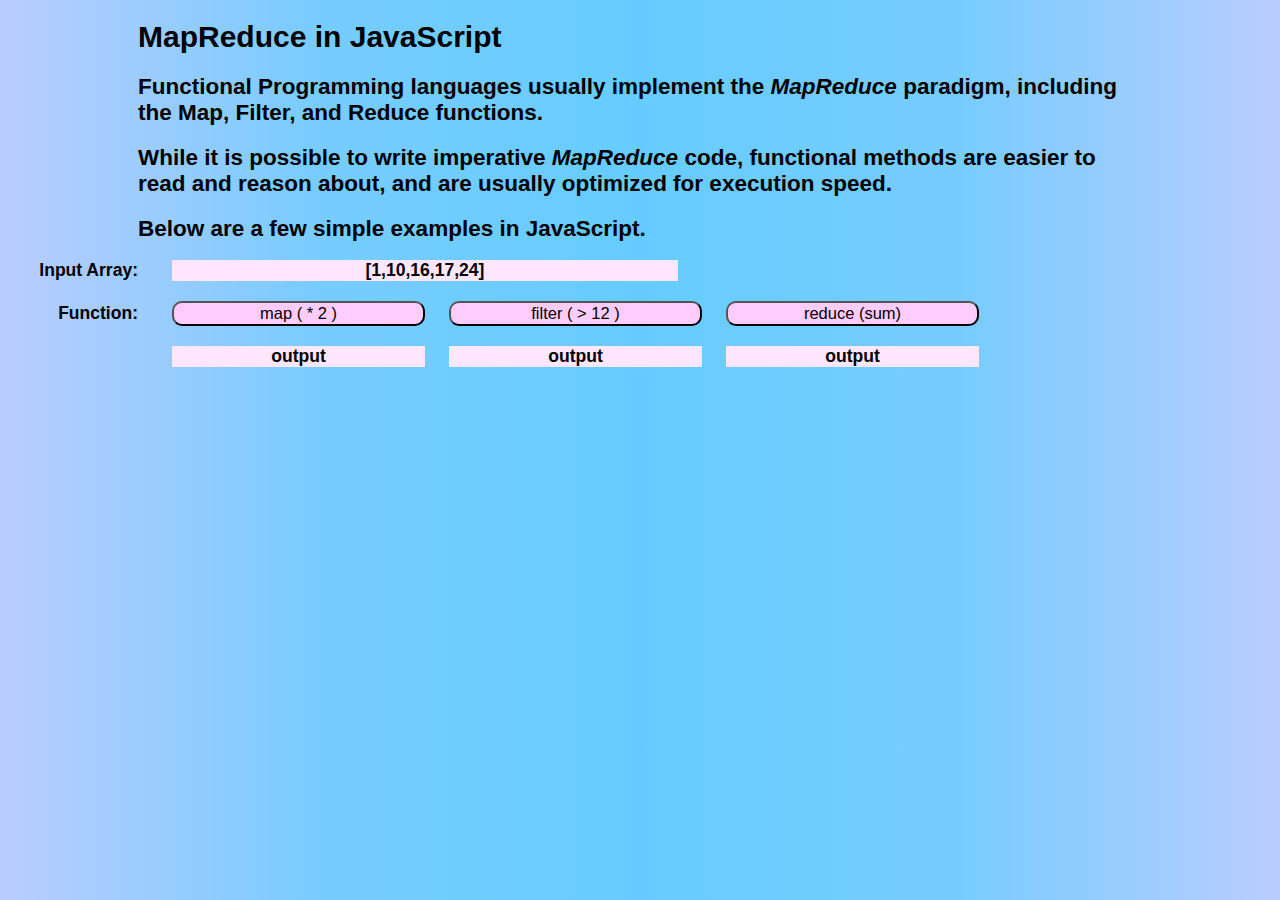
<file: index.html>
<!DOCTYPE html>
<html lang="en">
  <head>
    <meta charset="utf-8" />
    <title>MapReduce</title>
    <link type='text/css' rel='stylesheet' href='styles.css'/>
    <!--script src='imperative.js'></script!-->
    <script src='functional.js'></script>
  </head>
  <body>
    <h1 class='description'>MapReduce in JavaScript</h1>
    <!--h2 class='description'>In Functional Programming, functions may be
  assigned to variables, and functions may be passed as arguments to
  other functions.</h2!-->
    <h2 class='description'>Functional Programming languages usually
  implement the <em>MapReduce</em> paradigm, including the Map, Filter, and
  Reduce functions.</h2>
    <h2 class='description'>While it is possible to write imperative
  <em>MapReduce</em> code, functional methods are easier to read and reason
  about, and are usually optimized for execution speed.</h2>
    <h2 class='description'>Below are a few simple examples in JavaScript.</h2>
    <h3 class="buffer">Input Array:</h3>
    <h3 id="input"></h3>
    <br/>

    <h3 class="buffer">Function:</h3>
    <button id="mapIt" class="click">map ( * 2 )</button>
    <button id="filterIt" class="click">filter ( &gt; 12 )</button>
    <button id="reduceIt" class="click">reduce (sum)</button>
    <br/>

    <h3 class="buffer"></h3>
    <h3 id="mapOutput" class="output">output</h3>
    <h3 id="filterOutput" class="output">output</h3>
    <h3 id="reduceOutput" class="output">output</h3>
  </body>
</html>
</file>
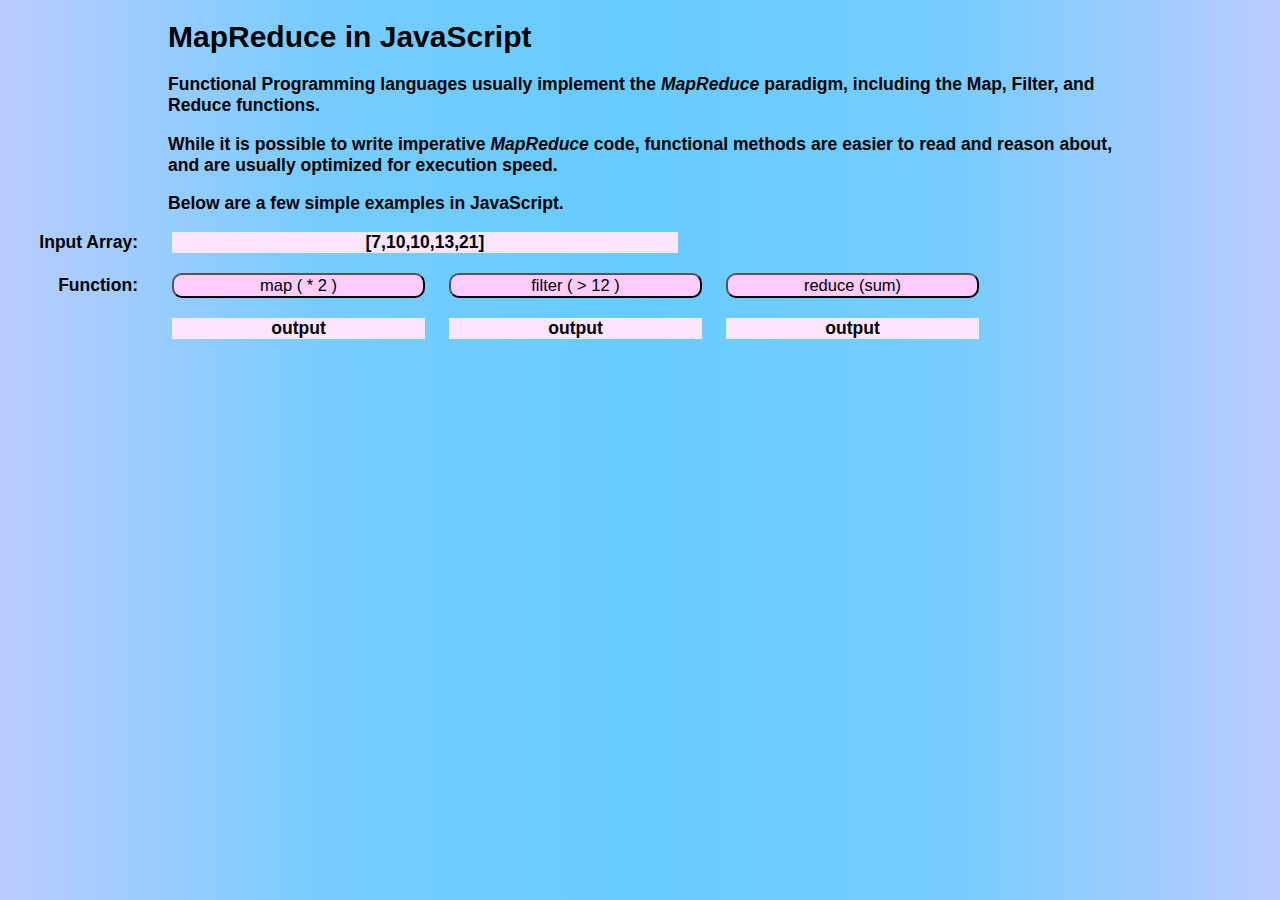
<file: javascript/index.html>
<!DOCTYPE html>
<html lang="en">
  <head>
    <meta charset="utf-8" />
    <title>MapReduce</title>
    <link type='text/css' rel='stylesheet' href='styles.css'/>
    <!--script src='imperative.js'></script!-->
    <script src='functional.js'></script>
  </head>
  <body>
    <h1 class='description'>MapReduce in JavaScript</h1>
    <!--h3 class='description'>In Functional Programming, functions may be
  assigned to variables, and functions may be passed as arguments to
  other functions.</h3!-->
    <h3 class='description'>Functional Programming languages usually
  implement the <em>MapReduce</em> paradigm, including the Map, Filter, and
  Reduce functions.</h3>
    <h3 class='description'>While it is possible to write imperative
  <em>MapReduce</em> code, functional methods are easier to read and reason
  about, and are usually optimized for execution speed.</h3>
    <h3 class='description'>Below are a few simple examples in JavaScript.</h3>
    <h3 class="buffer">Input Array:</h3>
    <h3 id="input"></h3>
    <br/>

    <h3 class="buffer">Function:</h3>
    <button id="mapIt" class="click">map ( * 2 )</button>
    <button id="filterIt" class="click">filter ( &gt; 12 )</button>
    <button id="reduceIt" class="click">reduce (sum)</button>
    <br/>

    <h3 class="buffer"></h3>
    <h3 id="mapOutput" class="output">output</h3>
    <h3 id="filterOutput" class="output">output</h3>
    <h3 id="reduceOutput" class="output">output</h3>
  </body>
</html>
</file>
<file: styles.css>
body {
  background-color: #dcf;
  background: linear-gradient(90deg, #bcf, #7cf, #6cf, #7cf, #bcf);
  font-family: 'Montserrat', sans-serif;
  font-size: 15px;
}
.description {
  margin-left: 130px;
  margin-right: 130px;
}
.buffer {
  display: inline-block;
  width: 110px;
  margin: 0 20px 0 20px;
  text-align: right;
}
#input {
  display: inline-block;
  width: 40%;
  margin: 0 10px 20px 10px;
  text-align: center;
  background-color: #ffe6ff;
}
.click {
  display: inline-block;
  width: 20%;
  margin: 0 10px 0 10px;
  border-radius: 10px;
  font-size: 110%;
  font-style: bold;
  background-color: #fcf;
}
.output {
  display: inline-block;
  width: 20%;
  margin: 20px 10px 0 10px;
  text-align: center;
  background-color: #ffe6ff;
}
</file>
<file: javascript/styles.css>
body {
  background-color: #dcf;
  background: linear-gradient(90deg, #bcf, #7cf, #6cf, #7cf, #bcf);
  font-family: 'Montserrat', sans-serif;
  font-size: 15px;
}
.description {
  margin-left: 160px;
  margin-right: 160px;
}
.buffer {
  display: inline-block;
  width: 110px;
  margin: 0 20px 0 20px;
  text-align: right;
}
#input {
  display: inline-block;
  width: 40%;
  margin: 0 10px 20px 10px;
  text-align: center;
  background-color: #ffe6ff;
}
.click {
  display: inline-block;
  width: 20%;
  margin: 0 10px 0 10px;
  border-radius: 10px;
  font-size: 110%;
  font-style: bold;
  background-color: #fcf;
}
.output {
  display: inline-block;
  width: 20%;
  margin: 20px 10px 0 10px;
  text-align: center;
  background-color: #ffe6ff;
}
</file>
